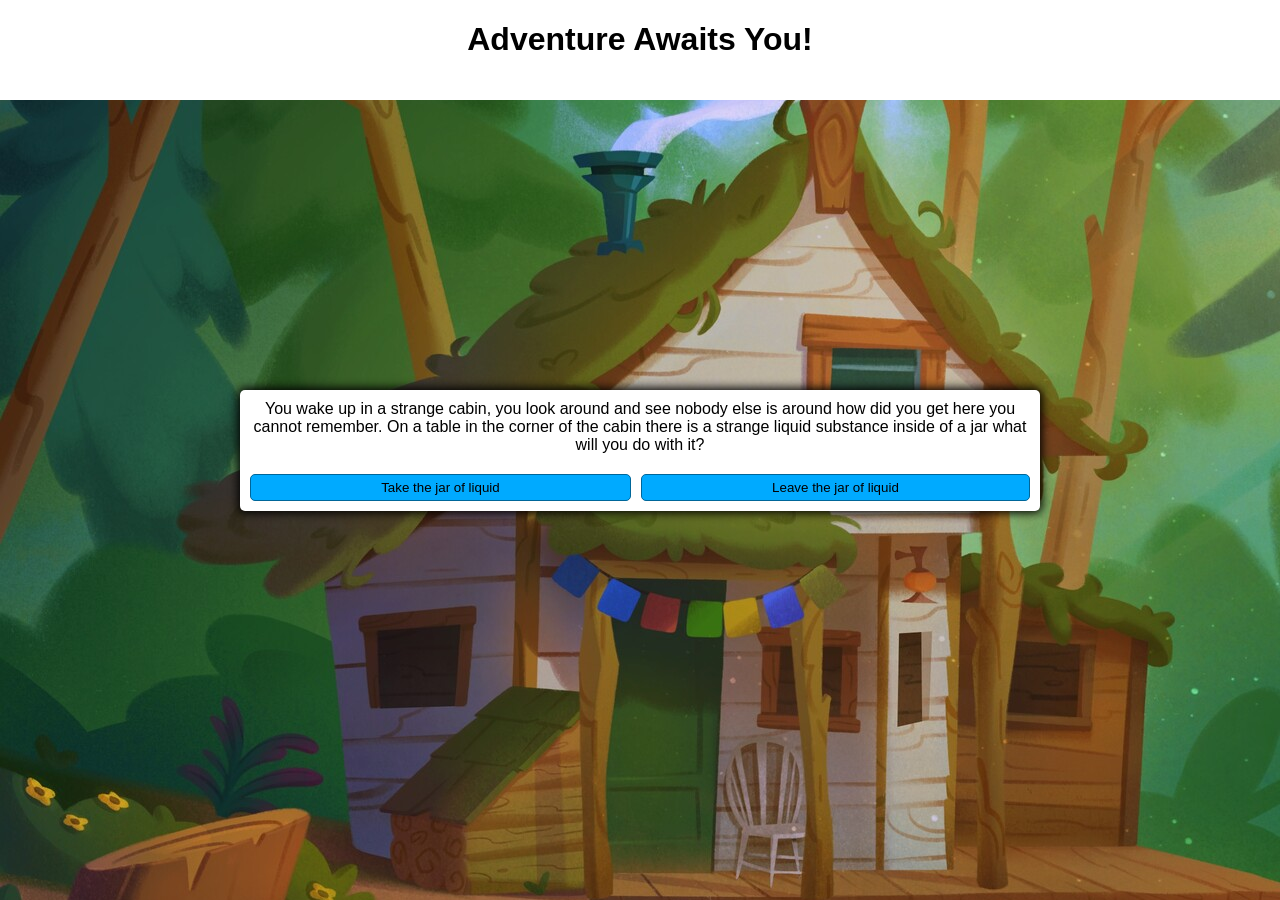
<file: index.html>
<!DOCTYPE html>
<html lang="en">
<head>
    <meta charset="UTF-8">
    <meta http-equiv="X-UA-Compatible" content="IE=edge">
    <meta name="viewport" content="width=device-width, initial-scale=1.0">
    <link href="assets/css/style.css" rel="stylesheet"> 
    <title>Adventure Awaits You</title>
</head>
<body id="game-bg">
    <header class="header">
        <h1>Adventure Awaits You!</h1>
    </header>

    <main class="container">

        <div id="text"></div>
        <div id="option-buttons" class="btn-grid">
            <button class="btn"></button>
            <button class="btn"></button>
            <button class="btn"></button>
            <button class="btn"></button>
        </div>

    </main>
    <script src="assets/js/script.js"></script>
</body>
</html>
</file>
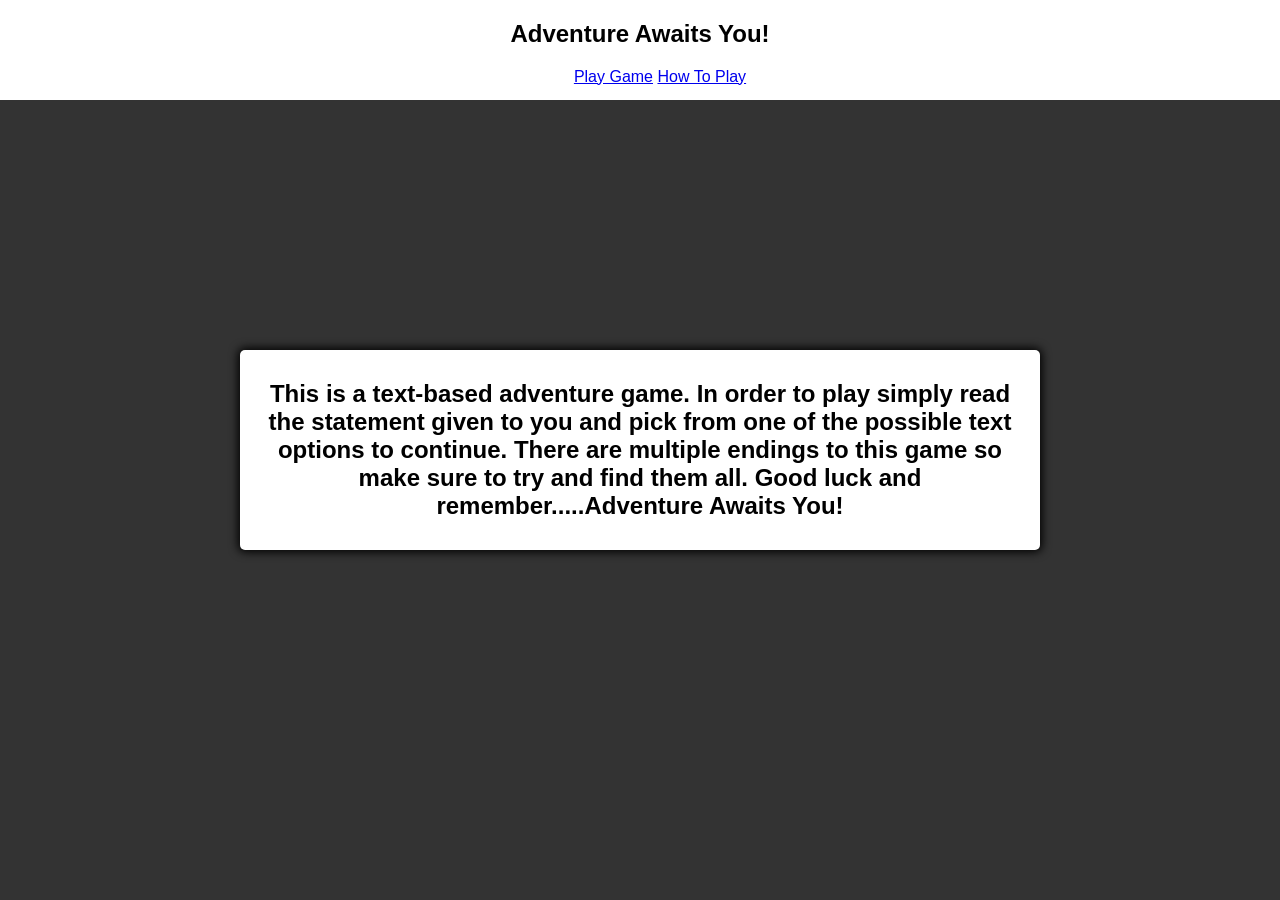
<file: about.html>
<!DOCTYPE html>
<html lang="en">
<head>
    <meta charset="UTF-8">
    <meta http-equiv="X-UA-Compatible" content="IE=edge">
    <meta name="viewport" content="width=device-width, initial-scale=1.0">
    <link href="assets/css/style.css" rel="stylesheet"> 
    <title>Adventure Awaits You!</title>
</head>
<body>
    <nav class="header">
        <h1>Adventure Awaits You!</h1>
        <ul>
            <a href="index.html">Play Game</a>
            <a href="about.html">How To Play</a>
        </ul>
    </nav>

    <main class="container">
    <div id="text">
        <h2>This is a text-based adventure game. In order to play simply read the statement given to you and pick from one of the possible text options to continue. There are multiple endings to this game so make sure to try and find them all. Good luck and remember.....Adventure Awaits You!</h2>
    </div>
    </main>
</body>
</html>
</file>
<file: assets/css/style.css>
*, *::before, *::after {
    box-sizing: border-box;
    font-family: 'Franklin Gothic Medium', 'Arial Narrow', Arial, sans-serif;
}

.header {
    background-color: white;
    position: fixed;
    top: 0;
    left: 0;
    right: 0;
    height: 100px;
    text-align: center;
    font-size: 1rem;
}

body {
    padding: 0;
    margin: 0;
    display: flex;
    justify-content: center;
    align-items: center;
    width: 100vw;
    height: 100vh;
    background-color: #333;
}

.container {
    width: 800px;
    max-width: 80%;
    background-color: white;
    padding: 10px;
    border-radius: 5px;
    box-shadow: 0 0 10px 2px;
    text-align: center;
}

.btn-grid {
    display: grid;
    grid-template-columns: repeat(2, auto);
    gap: 10px;
    margin-top: 20px;
}

.btn {
    background-color: hsl(200, 100%, 50%);
    border: 1px solid hsl(200, 100%, 30%);
    border-radius: 5px;
    padding: 5px 10px;
    color:black;
    outline: none;
}

.btn:hover {
    border-color: black;
}

@media screen and (max-width: 400px) {

    .header {
        font-size: 1rem;
    }
}
</file>
